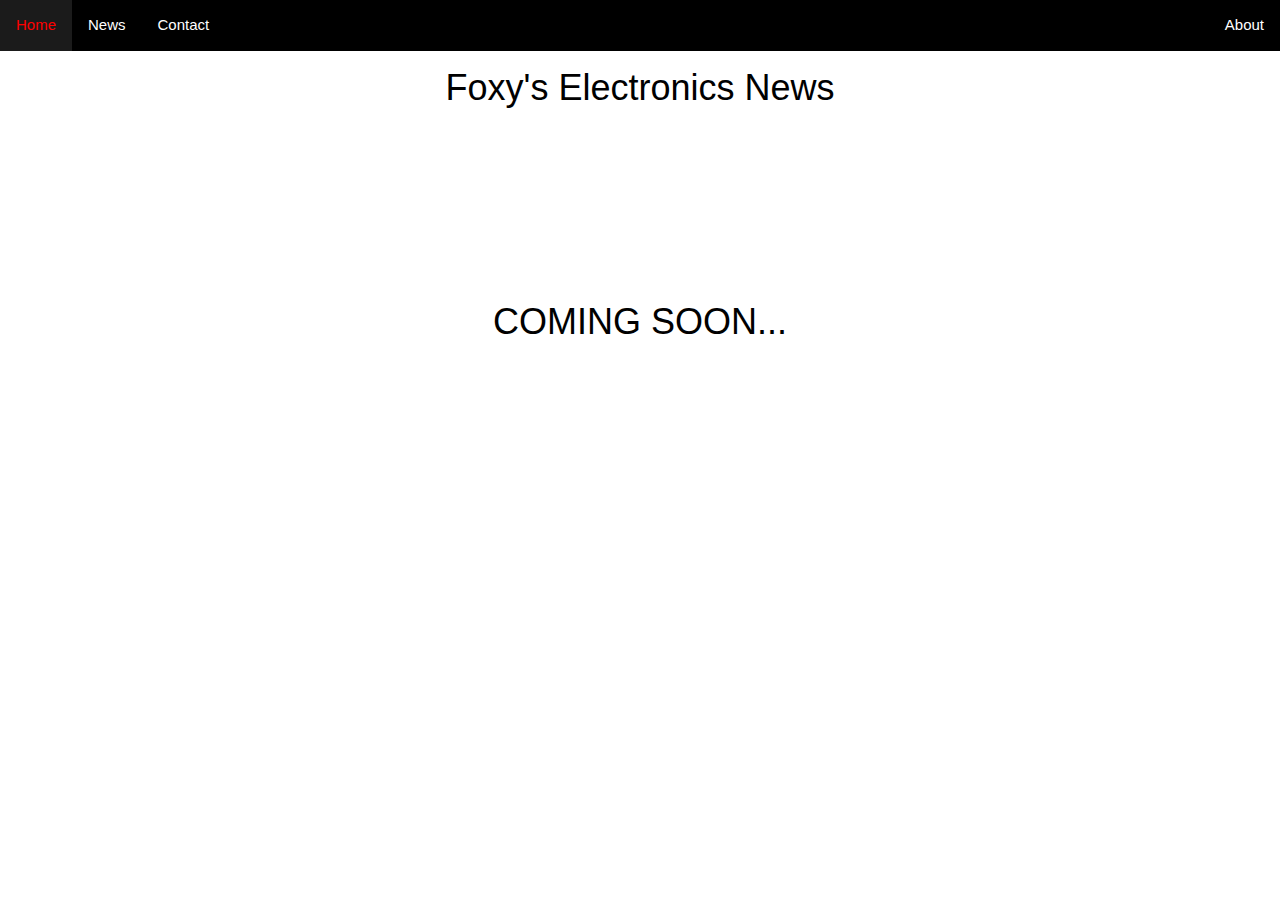
<file: news.html>
<!DOCTYPE html>
<html lang="en">
<head>
    <meta charset="UTF-8">
    <meta name="viewport" content="width=device-width, initial-scale=1.0">
    <title>News</title>
    <link rel="stylesheet" href="style.css">
    
    <link href="https://cdn.jsdelivr.net/npm/bootstrap@5.0.2/dist/css/bootstrap.min.css" rel="stylesheet" integrity="sha384-EVSTQN3/azprG1Anm3QDgpJLIm9Nao0Yz1ztcQTwFspd3yD65VohhpuuCOmLASjC" crossorigin="anonymous">
    <link rel="stylesheet" href="https://www.w3schools.com/w3css/4/w3.css">
</head>
<body>
    <ul>
        <li><a href="/index.html">Home</a></li>
        <li><a href="/news.html">News</a></li>
        <li><a href="#contact">Contact</a></li>
        <li style="float:right"><a class="active" href="#about">About</a></li>
        
      </ul>

      <h1 style="display: flex;justify-content: center;">Foxy's Electronics News</h1>

      <h1 style="display: flex;justify-content: center; margin-top: 20vh;">COMING SOON...</h1>
</body>
</html>
</file>
<file: style.css>
ul {
    list-style-type: none;
    margin: 0;
    padding: 0;
    overflow: hidden;
    background-color: #000000;
  }
  
  li {
    float: left;
  }
  
  li a {
    display: flex;
    color: white;
    text-align: center;
    padding: 14px 16px;
    text-decoration: none;
  }
  
  li a:hover:not(.active) {
    background-color:  rgb(27, 27, 27);
    color: red;
  }
  
  .active {
    background-color: #000000;
  }
  .active:hover {
    color: red;
    background-color: rgb(24, 24, 24);
  }


  .mySlides {display:none}
.w3-left, .w3-right, .w3-badge {cursor:pointer}
.w3-badge {height:13px;width:13px;padding:0}
</file>
